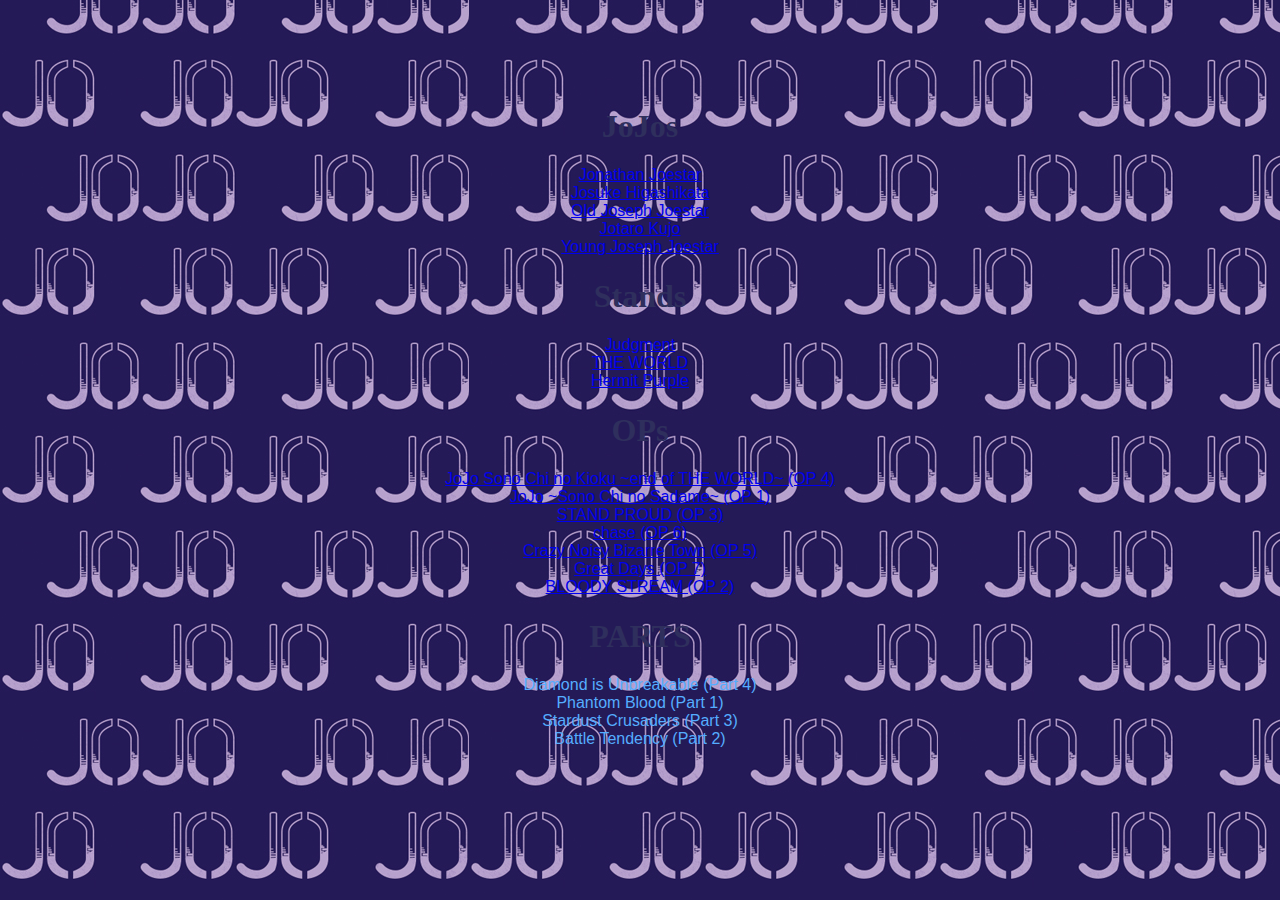
<file: Page2.html>
<html>
<head>
  <link href="myCool.css" rel="stylesheet" type="text/css">
</head>
  <title>JJBA Stuff</title>
<body>
  <h1>JoJos</h1>
  <ul>
    <li><a href="http://vignette2.wikia.nocookie.net/vsbattles/images/9/91/Jonathan_jojoeoh.png/revision/latest?cb=20160727121945" target="_blank">Jonathan Joestar</a></li>
    <li><a href="http://www.fightersgeneration.com/nx4/game/jojo-allstarbattle/char-art/josuke-allstarbattle.png" target="_blank">Josuke Higashikata</a></li>
    <li><a href="http://vignette4.wikia.nocookie.net/jjba/images/2/23/Joseph_anime.jpg/revision/latest?cb=20131219030644" target="_blank">Old Joseph Joestar</a></li>
    <li><a href="https://s-media-cache-ak0.pinimg.com/564x/c3/71/d3/c371d3074f812b825026e3b10369f3d6.jpg" target="_blank">Jotaro Kujo</a></li>
    <li><a href="http://static.zerochan.net/Joseph.Joestar.full.2035241.jpg" target="_blank">Young Joseph Joestar</a></li>
  <h1>Stands</h1>
  <ul>
    <li><a href="http://i.imgur.com/wc7j5gO.jpg" target="_blank">Judgment</a></li>
    <li><a href="http://i.imgur.com/giaiYK7.jpg" target="_blank">THE WORLD</a></li>
    <li><a href="http://i.imgur.com/mlSoahh.jpg" target="_blank">Hermit Purple</a></li>
  </ul>
  <h1>OPs</h1>
  <ul>
    <li><a href="https://www.youtube.com/watch?v=z1OpA4qeIzI" target="_blank">JoJo Sono Chi no Kioku ~end of THE WORLD~ (OP 4)</a></li>
    <li><a href="https://www.youtube.com/watch?v=m_vux8N4dy4" target="_blank">JoJo ~Sono Chi no Sadame~ (OP 1)</a></li>
    <li><a href="https://www.youtube.com/watch?v=RordBk3Ztk4" target="_blank">STAND PROUD (OP 3)</a></li>
    <li><a href="https://www.youtube.com/watch?v=Kzz8PlUHkC4" target="_blank">chase (OP 6)</a></li>
    <li><a href="https://www.youtube.com/watch?v=Zm3ryyC9L3I" target="_blank">Crazy Noisy Bizarre Town (OP 5)</a></li>
    <li><a href="https://www.youtube.com/watch?v=oBiVN5T7dv8" target="_blank">Great Days (OP 7)</a></li>
    <li><a href="https://www.youtube.com/watch?v=rf7h0D-Qwf8" target="_blank">BLOODY STREAM (OP 2)</a></li>
  </ul>
  <h1>PARTS</h1>
  <ul>
    <li>Diamond is Unbreakable (Part 4)</li>
    <li>Phantom Blood (Part 1)</li>
    <li>Stardust Crusaders (Part 3)</li>
    <li>Battle Tendency (Part 2)</li>
</body>
</html>
</file>
<file: myCool.css>
body {
	padding: 100px;
	color: #2F2F5D;
	background-color: #EBE8DD;
	font-family: Verdana, Geneva, sans-serif;
	text-align: center;
	background-image: url(tumblr_nk1i2e13BX1u7591ko10_r1_500.jpg);
}

h2 {
	text-transform: uppercase;
	font-size: 16px;
	font-family: Verdana, sans-serif;
	color: #55ADFF;
}

h1 {
	font-family: Buttermilk, fantasy;
	text-align: center;
}


}

body {
	font-size:17px;
	line-height:27px;
	width:700px;
	margin:0px auto;
}

ul.one {
	float: left;
	background: blue;
	width: 33%;
	height: 33%;
	text-decoration: none;
}

ul.three {
	float: right;
	background: red;
	width: 33%;
	height: 33%;
	text-decoration;
}

li {
	list-style-type: none;
	color: #55ADFF;
}

ul {
	padding: 0px;
}

h3 {
	color: #55ADFF;
}

tracked-caps {
	letter-spacing: 8px;
}
body.two {
	padding: 100px;
 	color: #2F2F5D;
 	background-color: #EBE8DD;
 	font-family: Verdana, Geneva, sans-serif;
 	text-align: center;
 }
</file>
